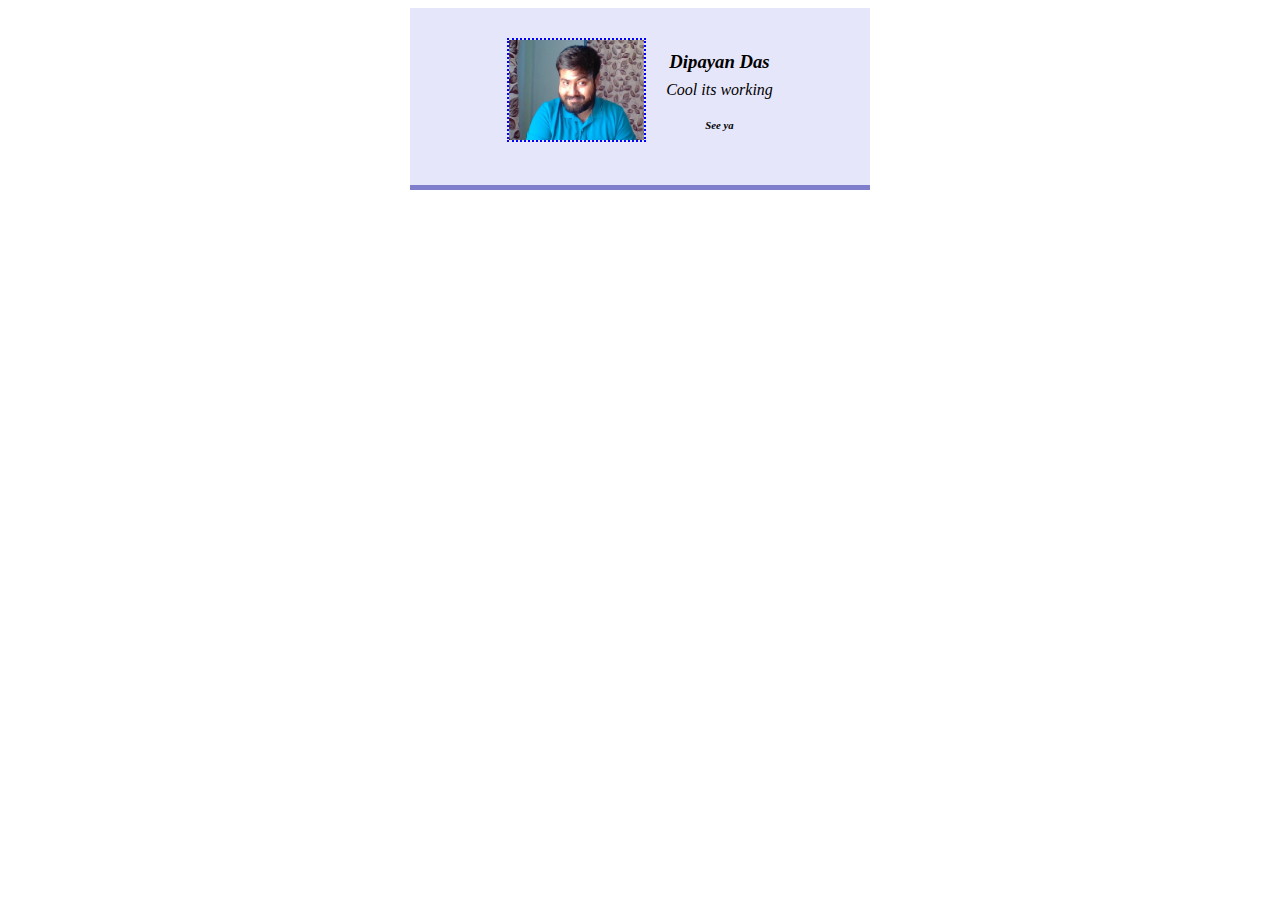
<file: business card/index.html>
<!DOCTYPE html>
<html>

<head>

    <title>business card</title>
    <link rel="stylesheet" href="business_card.css">

</head>

<body>

<div class = "main">
    <div class="profile">
        <img class="profile_img" src = "WIN_20220626_10_42_36_Pro (2).jpg">
    </div>
    <div class="info">
        <h3>Dipayan Das</h3>
        <p>Cool its working</p>
        <h6>See ya</h6>
    </div>
</div>

</body>

</html>
</file>
<file: business card/business_card.css>
.main{
    display: flex;
    justify-content: center;
    
    /*background: lavender;*/
    padding: 30px;
    border-bottom: 5px solid rgb(126, 126, 204);
    width:400px;
    background-color: lavender;
    margin: 0 auto;
    

    
    
}

.profile_img{
    height: 100px;
    width: 135px;
    border:10px;
    border-style: dotted;
    border-color: blue;
    border-width: 2px;    
}

.info{
    font-style: italic;
    text-align: center;
    margin-left:20px ;
    line-height: 10px;
    
}
</file>
